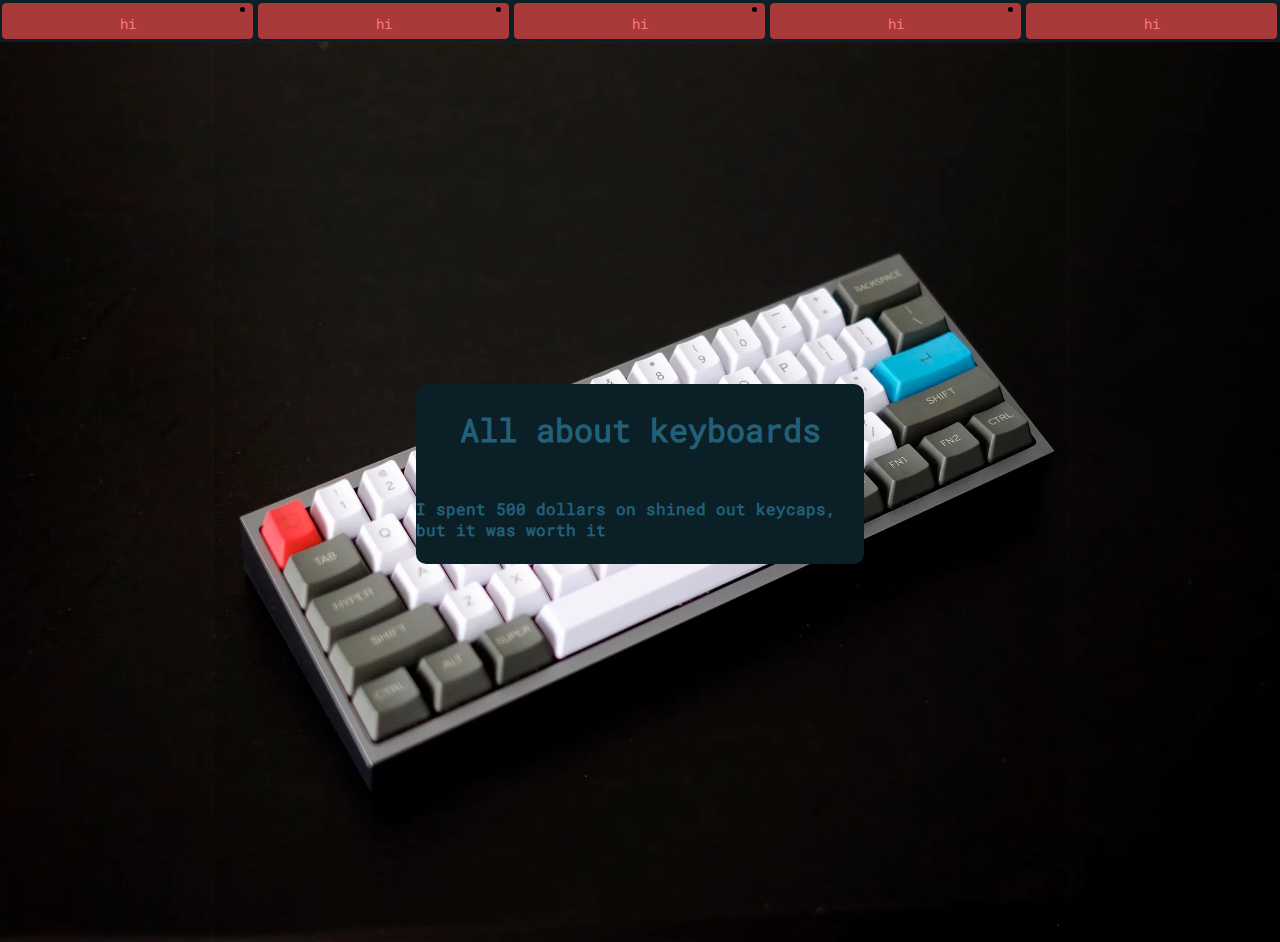
<file: ICA2/index.html>
<!DOCTYPE html>
<html lang="en">

<head>
    <meta charset="UTF-8">
    <meta http-equiv="X-UA-Compatible" content="IE=edge">
    <meta name="viewport" content="width=device-width, initial-scale=1.0">
    <title>Document</title>
    <script src="js/script.js" defer></script>
    <link rel="stylesheet" href="css/style.css">
</head>

<body>
    <nav>
        <button class="ham-button-style" id="hamIcon"></button>
        <ul>

            <li><button class="nav-button-style" id="page1btn">hi</button></li>
            <li><button class="nav-button-style" id="page2btn">hi</button></li>
            <li><button class="nav-button-style" id="page3btn">hi</button></li>
            <li><button class="nav-button-style" id="page4btn">hi</button></li>
            <li><button class="nav-button-style" id="page5btn">hi</button></li>
        </ul>
    </nav>
    <main>
        <div class="page" id="page1">
            <div class="title-box">
                <h1>All about keyboards</h1>
                <h3></h3>
            </div>
            <div class="background">
                <img class="shown-background" src="images/keyboardimg1.png">
                <img src="images/keyboardimg2.png">
                <img src="images/keyboardimg3.png">
                <img src="images/keyboardimg4.png">
            </div>
        </div>
        <div class="page" id="page2">
            <div class="info">
                <img src="images/typewriter.png">
                <h1>The start of keyboards</h1>
                <h3>
                    The first ever ‘keyboards’ were typewriters, which were used for typing and printing text onto
                    paper.
                    The first ever attempts to create such writing machines date back to the early 19th century.
                    In 1829, William Austin Burt patented a machine called the "Typographer," but it was slow and
                    cumbersome.
                    In 1868, Christopher Latham Sholes, along with Carlos Glidden and Samuel Soule, patented a
                    typewriter that is often considered the first practical typewriter.
                    This typewriter featured the QWERTY layout which is still being used to this day. Over the next few
                    decades, more improvements were made to typewriters.
                    This included the introduction of the shift key (for capital letters), backspace key, and other
                    features to make typing more efficient.
                </h3>
            </div>
            <div class="info">
                <img src="images/modelm.png">
                <h1>The introduction of the modern keyboards</h1>
                <h3>
                    As the advent of electronics and computer, the keyboard evolved as well.
                    At first, they were only found on teletype machines and were essentially still typewriters.
                    Keyboards at this time were also commonly built into the computer itself.
                    However, as personal computers became even more popular, keyboards started to evolve too.
                    For instance, the QWERTY layout that was previously popular with typewriters became the standard for
                    keyboards.
                    The keyboard was also separated from the main unit and became a standalone peripheral device.
                    The first standalone keyboard for personal computers was the IBM Model F, which was introduced in
                    1981.
                    Eventually 3 years later, IBM released the Model M keyboard, which featured the now-standard 101-key
                    layout.
                    The Model M was known for its durability and tactile feedback, and it set the standard for future
                    mechanical keyboards.
                </h3>
            </div>
            <div class="info">
                <img src="images/alexotoskb.png">
                <h1>The modern keyboard</h1>
                <h3>
                    Nowadays, there is a wide selection of different keyboards to choose from.
                    One of which is the membrane keyboard, which uses pressure pads and conductive traces to register
                    keystrokes.
                    This is one of the more popular keyboards in the world because it is cheaper compared to mechanical
                    keyboards.
                    As for mechanical keyboards, there had been a rise in the customisability of such keyboards.
                    This includes the type of layout, the switches, the board material, etc.
                    There are also more features modern mechanical keyboards offer such as RGB, Hot-Swap and even LED
                    screens on the keyboard.
                    Furthermore, there has an increase in the quality and affordability of keyboards, which means even
                    having just $100 can buy you a good mechanical keyboard.
                    Essentially, getting into the keyboard hobby has never been more affordable and exciting.
                </h3>
            </div>
            <div class="info">
                <!-- keybaord typing test -->
                <div class="container">
                    <div class="stats">
                        <p>Time: <span id="timer">0s</span></p>
                        <p>Mistakes: <span id="mistakes">0</span></p>
                    </div>
                    <div id="quote" onmousedown="return false" onselectstart="return false"></div>
                    <textarea rows="3" id="quote-input" placeholder="Type here when the test starts.."></textarea>
                    <button id="start-test" onclick="startTest()">Start Test</button>
                    <button id="stop-test" onclick="displayResult()">Stop Test</button>
                    <div class="result">
                        <h3>Result</h3>
                        <div class="wrapper">
                            <p>Accuracy: <span id="accuracy"></span></p>
                            <p>Speed: <span id="wpm"></span></p>
                        </div>
                    </div>
                </div>
            </div>
        </div>
        <div class="page" id="page3">
            <div class="container">
                <h3>
                    The components of a keyboard may seem complicated, it is made of out only a few components. Many of
                    these components, especially the switches and the keycaps, can be customised as much as the user
                    wants. Using this interactable diagram, you can easily see what goes inside of a keyboard.
                </h3>
                <div class="diagram">
                    <div class="diagram-image diagram-image1 shown-image">
                        <button class="diagram-button">Open Keyboard</button>
                        <button class="diagram-button CasingBtn">Casing</button>
                        <button class="diagram-button SwitchesBtn">Switches</button>
                        <button class="diagram-button KeycapsBtn">Keycaps</button>
                    </div>
                    <div class="diagram-image diagram-image2">
                        <button class="diagram-button">Reassemble Keyboard</button>
                        <button class="diagram-button CasingBtn">Casing</button>
                        <button class="diagram-button SwitchesBtn">Switches</button>
                        <button class="diagram-button KeycapsBtn">Keycaps</button>
                        <button class="diagram-button PCBBtn">PCB</button>
                        <button class="diagram-button CaseFoamBtn">Case Foam</button>
                        <button class="diagram-button PlateBtn">Plate</button>
                    </div>
                    <div class="diagram-info">
                        <div class="box">
                            <div class="info" id="Casing">
                                <h1>Casing</h1>
                                <p>
                                    The casing is the bottom of the keyboard that houses all the internals of the
                                    keyboard.
                                    Many keyboards use different materials for the casing, such as plastic, aluminium
                                    and even wood. In fact, many keyboard enthusiasts pick a specific material for their
                                    keyboard builds in order to achieve the sound they want. If you are making a
                                    keyboard for the first time and want a specific sound for it, I highly suggest
                                    making sure you have the ideal keyboard case first.
                                </p>
                            </div>
                            <div class="info" id="Switches">
                                <h1>Switches</h1>
                                <p>
                                    Switches are simply the part of the keyboard that actually let you input keystrokes.
                                    This is easily the most customisable part of the keyboard (unless you are using a
                                    membrane keyboard), as mechanical switches have three different types. These are
                                    linear, tactile and clicky.
                                    There are even different variants of each type of switch that have different types
                                    of materials, springs, actuation point, etc that let you customise the feel and
                                    sound of each key press.
                                    However, while there are many options of switches to choose from, I feel that
                                    switches should not be a major priority if you want to have a specfic typing sound
                                    for a keyboard.
                                    I highly suggest getting a keyboard kit and then a switch tester to try on the
                                    keyboard kit.
                                </p>
                            </div>
                            <div class="info" id="Keycaps">
                                <h1>Keycaps</h1>
                                <p>
                                    Keycaps are of course what you are typing on the keyboard. They come in a variety of
                                    colours so you can choose which colour scheme you want. Keycaps also can have
                                    multiple different types of profiles meant for gaming and typing.
                                    Futhermore, they are made of different materials like ABS plastic, PBT plastic and
                                    even ceramic which can help you achieve your desired keyboard sound.
                                </p>
                            </div>
                            <div class="info" id="PCB">
                                <h1>PCB</h1>
                                <p>
                                    The PCB is the component responsible for collecting all the keyboard inputs and
                                    outputing them to your computer. There are two types of PCBs, soldered PCBs and
                                    hot-swap PCBs.
                                    Switches on soldered PCBs must be soldered on and off in order for the PCB to work,
                                    while switches on hot-swap PCBs can simply be taken out by hand. Make sure you know
                                    your PCB is hot-swappable
                                    as if you try and pull out a switch from a soldered PCB, you WILL break the solder
                                    on the PCB and that key will not register unless you can solder the switch back on.
                                </p>
                            </div>
                            <div class="info" id="CaseFoam">
                                <h1>Case Foam</h1>
                                <p>
                                    Case foam is placed inside below the PCB and inside of the keyboard case. This
                                    usually helps with the sound of the keyboard by making the typing sound more deep
                                    and "thocky".
                                </p>
                            </div>
                            <div class="info" id="Plate">
                                <h1>Plate</h1>
                                <p>
                                    The plate is placed on top of the PCB and helps with aligning the switches properly.
                                    The plate can come in a variety of materials like polycarbonate, aluminium, brass
                                    and much more to customise your keyboard sound.
                                </p>
                            </div>
                        </div>
                    </div>
                </div>
            </div>
        </div>
        <div class="page" id="page4">
            page 4 content
        </div>
        <div class="page" id="page5">
            page 5 content
        </div>
    </main>
</body>

</html>
</file>
<file: ICA2/css/style.css>
@font-face {
    /*Use an downloaded font to use for all the pages*/
    font-family: 'Roboto Mono';
    src: url(../fonts/L0xuDF4xlVMF-BfR8bXMIhJHg45mwgGEFl0_3vq_ROW4.woff2) format('woff2');
}

* {
    margin: 0;
    padding: 0;
    box-sizing: border-box;
}

p,
h1,
h2,
h3,
h4,
h5 {
    font-family: "Roboto Mono";
    color: #216078;

}

/*CSS for responsive menu, ham button is not seen at all in */
#hamIcon {
    display: none;
}

@media screen and (max-width:800px) {

    /*show ham button*/
    #hamIcon {
        display: inline-block;
    }

    /*change the div flex-direction to column to make all elements go downwards*/
    nav {
        flex-direction: column;
    }

    /*hide nav buttons*/
    nav ul {
        display: none;
    }

    /*make both ham and nav button width to 100vw*/
    .nav-button-style {
        width: 98vw !important;
    }

    .ham-button-style {
        width: 98vw !important;
    }
}



main {
    height: 100vh;
}

nav {
    display: flex;

    align-items: center;
    background-color: #0B1F27;
}

ul {
    display: flex;
    width: 100%;
}

li {
    width: 24%;
}

.nav-button-style {
    background-color: #AA3939;
    background-image: none;
    border: 1px solid #AA3939;
    border-radius: 4px;
    color: #f87c7c;
    /* cursor: pointer; */
    display: inline-block;
    font-family: 'Roboto Mono', monospace;
    font-size: 14px;
    margin: 3px;
    white-space: nowrap;
    overflow: visible;
    text-align: center;
    width: 98%;
    height: 4vh;
}

.ham-button-style {
    background-color: red;
    background-image: url("../images/menubutton.png");
    background-repeat: no-repeat;
    background-position: center;
    background-size: contain;
    border: 1px solid #0B1F27;
    border-radius: 4px;
    display: inline-block;
    font-family: 'Roboto Mono', monospace;
    text-align: center;
    width: 10%;
    height: 4vh;
}

.nav-button-hide {
    display: inline-block;
}

/*
-----------------------------------------------------------------------------------PAGE 1-------------------------------------------------------------------------------
*/

#page1 {
    display: flex;
    justify-content: center;
    align-items: center;
    position: relative;
    height: 100%;
    width: 100%;
}

.title-box {
    display: flex;
    flex-direction: column;
    justify-content: space-around;
    align-items: center;
    position: absolute;
    border-radius: 10px;
    height: 20%;
    width: 35%;
    color: #216078;
    background-color: #0B1F27;

    /*transition effects*/
    opacity: 0;
    transform: translateY(10%);
    transition: all 0.5s ease-in-out;
}

.shown-title-box {
    opacity: 1;
    transform: translateY(-10%);
    z-index: 4;

}

.shown-title-box h1 {
    opacity: 1;
}

.shown-title-box h3 {
    opacity: 1;
}

.title-box h3 {
    font-size: 1em;
}

.background img {
    height: 100%;
    width: 100%;
    position: absolute;
    background-repeat: no-repeat;
    background-size: auto;
    opacity: 0;
    transition: all 1s ease-in-out;
}

.shown-background {
    opacity: 1 !important;
}

/*
-----------------------------------------------------------------------------------PAGE 2-------------------------------------------------------------------------------
*/

#page2 {
    display: flex;
    flex-direction: column;
    align-items: center;
    background-color: #164050;
    height: 380%;
    width: 100%;
}

#page2 .info {
    display: flex;
    flex-direction: column;
    justify-content: space-around;
    align-items: center;
    position: relative;
    background-color: #0B1F27;
    margin-top: 5vh;
    margin-bottom: 5vh;
    height: 85vh;
    width: 80vw;
    border-radius: 25px;

    /*transition effects*/
    opacity: 0;
    visibility: hidden;
    pointer-events: none;
    transition: all 0.5s ease-in-out;
}

.shown-page2-info {
    opacity: 1 !important;
    visibility: visible !important;
    pointer-events: auto !important;
}

#page2 .info h3 {
    width: 90%;
}


#page2 .info img {
    border-radius: 10px;
    width: 50%;
    height: 40%;
}

/* keyboard test css */
#page2 .info .container {
    width: 90%;
    height: 90%;
    padding: 50px 30px;
    background-color: #ffffff;
    position: absolute;
    transform: translate(-50%, -50%);
    top: 50%;
    left: 50%;
    border-radius: 10px;
    box-shadow: 0 20px 40px rgba(0, 0, 0, 0.15);
}

.stats {
    text-align: right;
    font-size: 18px;
    margin-bottom: 30px;
}

.stats span {
    font-weight: 600;
}

#quote {
    text-align: justify;
    margin: 50px 0 30px 0;
}

textarea {
    resize: none;
    width: 100%;
    border-radius: 5px;
    padding: 10px 5px;
    font-size: 16px;
}

button {
    float: right;
    margin-top: 20px;
    background-color: #3066f6;
    color: #ffffff;
    border: none;
    padding: 10px 30px;
    border-radius: 5px;
    font-size: 18px;
}

.result {
    margin-top: 40px;
    display: none;
}

.result h3 {
    text-align: center;
    margin-bottom: 20px;
    font-size: 22px;
}

.wrapper {
    display: flex;
    justify-content: space-around;
}

.wrapper span {
    font-weight: 600;
}

.success {
    color: #44b267;
}

.fail {
    color: #e81c4e;
}

/*
-----------------------------------------------------------------------------------PAGE 3-------------------------------------------------------------------------------
*/

#page3 {
    display: flex;
    flex-direction: column;
    align-items: center;
    background-color: #216078;
    height: 100%;
    width: 100%;
}

#page3 .container {
    display: flex;
    flex-direction: column;
    align-items: center;
    justify-content: space-evenly;
    position: relative;
    background-color: #0B1F27;
    margin-top: 2vh;
    border-radius: 25px;
    height: 90vh;
    width: 90vw;
}

#page3 h3 {
    width: 90%;
}

.diagram {
    display: flex;
    justify-content: space-between;
    width: 90%;
    height: 60%;
}

/*image diagrams*/
.diagram-image1 {
    width: 0%;
    height: 100%;
    visibility: hidden;
    pointer-events: none;
    background-image: url("../images/keyboardexample1.png");
    background-size: cover;
    background-size: contain;
    background-repeat: no-repeat;
}

/*edit the change image button*/
.diagram-image1 .diagram-button:nth-child(1) {
    bottom: 11%;
}

.diagram-image1 .CasingBtn {
    bottom: 20%;
    left: 15%;
}

.diagram-image1 .SwitchesBtn {
    bottom: 35%;
    left: 28%;
}

.diagram-image1 .KeycapsBtn {
    bottom: 37%;
    left: 16%;
}


.diagram-image2 {
    width: 0%;
    height: 100%;
    visibility: hidden;
    background-image: url("../images/keyboardexample2.png");
    background-size: cover;
    background-size: contain;
    background-repeat: no-repeat;

}

.diagram-image2 .diagram-button:nth-child(1) {
    bottom: 24%;
}




/*for changing which diagram is being shown*/
.shown-image {
    width: 49%;
    visibility: visible !important;
    pointer-events: all !important;
}


/*component info*/
.diagram-info {
    display: flex;
    justify-content: center;
    width: 49%;
    height: 100%;
}

.diagram-info .box {
    display: block;
    border: 3px solid #2C80A0;
    width: 90%;
    height: 100%;
    padding-left: 10px;
}

.diagram-info .info {
    display: block;

    /*make sure there are no divs visible at first*/
    height: 0%;
    visibility: hidden;
    pointer-events: none;
}

.shown-components-info {
    height: 100% !important;
    visibility: visible !important;
    pointer-events: all !important;
}

.diagram-info h1 {
    text-align: center;
}

.diagram-info p {
    width: 97%;
}


.animation-transition {
    transition: all 0.5s ease-in-out;
}


.diagram-button {
    position: absolute;
    background-color: #0B1F27;
    background-image: none;
    /* border: 1px solid black; */
    border-radius: 4px;
    opacity: 0.7;
    color: #2C80A0;
    /* cursor: pointer; */
    display: inline-block;
    font-family: 'Roboto Mono', monospace;
    font-size: 14px;
    margin: 3px;
    padding: 0px 4px 2px 4px;
    white-space: nowrap;
    overflow: visible;
    text-align: center;
    width: auto;
    height: 3vh;

    transition: color 0.5s ease;

}

/*this is to make sure the text inside button is not translucent*/
.diagram-button>* {
    opacity: 1;
}

/*animations*/
.diagram-button:hover {
    color: white;
}

/*
-----------------------------------------------------------------------------------PAGE 4-------------------------------------------------------------------------------
*/

#page4 {
    display: flex;
    justify-content: center;
    align-items: center;
    height: 100%;
    width: 100%;
}

/*page 4 end*/

/*page 5*/
#page5 {
    display: flex;
    justify-content: center;
    align-items: center;
    height: 100%;
    width: 100%;
}

/*page 5 end*/


.background {
    height: 100%;
    width: 100%;
}
</file>
